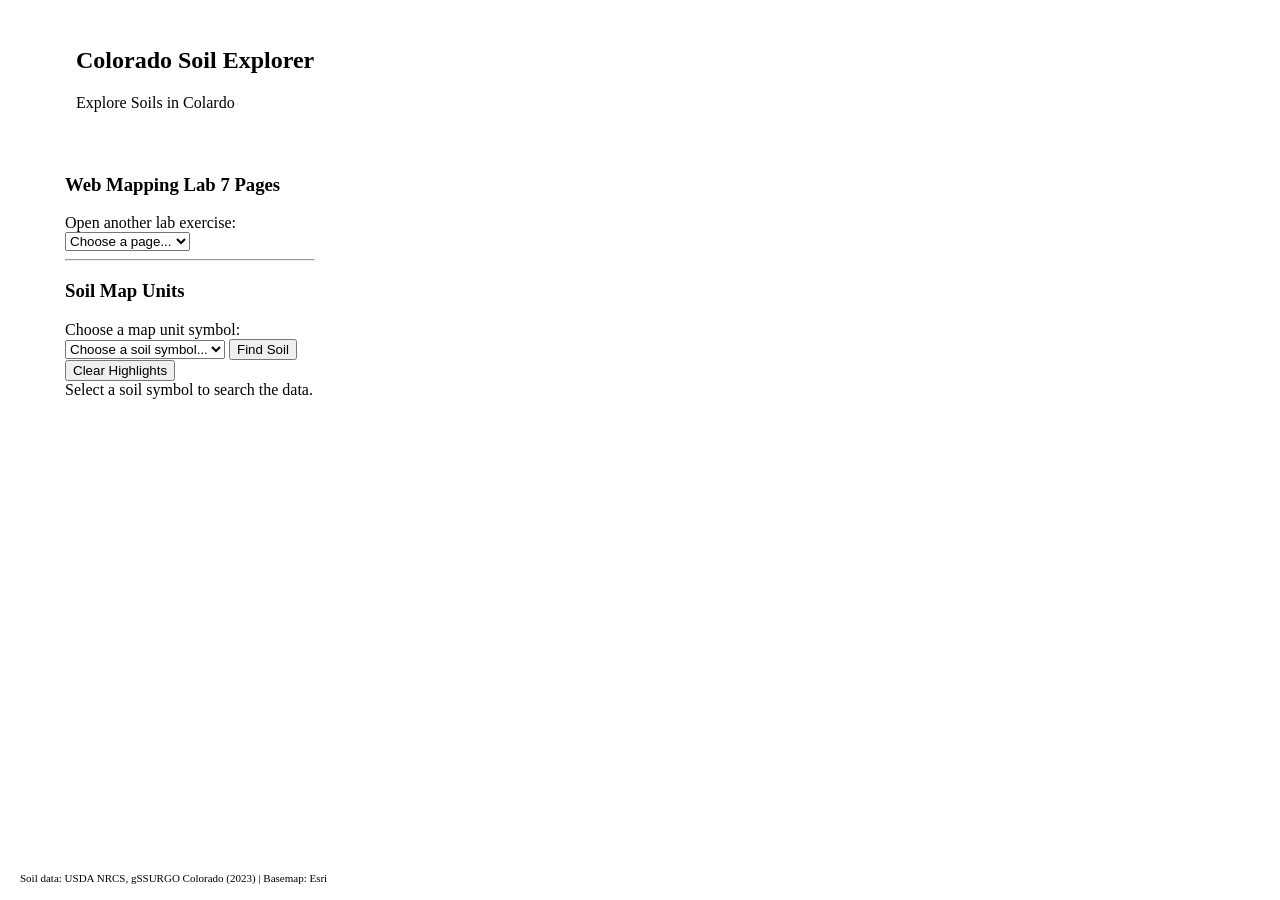
<file: lab7_homework.html>
<!DOCTYPE html>
<html>
<head>
  <meta charset="utf-8" />
  <meta name="viewport" content = "initial-scale=1, maximum-scale=1, user-scalable=no"/>
  <title> Colarado Soils </title>
  <link rel = "stylesheet" href = "https://js.arcgis.com/4.21/esri/themes/light/main.css"/>
  <script src = "https://js.arcgis.com/4.21/"> </script>
  <style>
    html, body, #viewDiv {
      padding: 0;
      margin: 0;
      height: 100%;
      width: 100%;
    }
    #titleDiv {
      position: absolute;
      top: 15px;
      left: 60px;
      z-index: 10;
      background: white;
      padding: 12px 16px;
      border-radius: 7px;
      max-width: 300px;
    }
    #tileDiv h2 {
      margin: 0 0 5px;
      color: #315b42
    }
    #optionsDiv{
      position: absolute;
      top: 140px;
      left: 50px;
      z-index: 10;
      background-color: white;
      padding: 15px;
      width: 250px;
      border-radius: 7px;
    }
    #footerDiv {
      position: absolute;
      bottom: 10px;
      left: 10px;
      z-index: 10;
      background: white;
      padding: 6px 10px;
      border-radius: 4px;
      font-size: 11px;
    }
</style>
</head>
<body>
  <div id="viewDiv"></div>

  <div id = "titleDiv">
    <h2> Colorado Soil Explorer </h2>
    <p> Explore Soils in Colardo </p>
  </div>

  <div id="optionsDiv" class="esri-widget">
    <h3>Web Mapping Lab 7 Pages</h3>
    <label for="pageSelect">Open another lab exercise:</label>
    <select id="pageSelect">
      <option value="">Choose a page...</option>
      <option value="https://deannag890.github.io/simple_mapping">Simple Mapping</option>
      <option value="https://deannag890.github.io/tile_layer">Tile Layers</option>
      <option value="https://deannag890.github.io/dynamic_layers">Dynamic Layers</option>
      <option value="https://deannag890.github.io/on_event">View on Event</option>
      <option value="https://deannag890.github.io/basemap_gallery">Basemap Gallery</option>
      <option value="https://deannag890.github.io/query_task">Query Task</option>
    </select>
    <hr>
  <h3> Soil Map Units </h3>

    <label for="soilSelect">Choose a map unit symbol:</label>
    <select id="soilSelect">
      <option value="">Choose a soil symbol...</option>
      <option value="128">128</option>
      <option value="129">129</option>
      <option value="130">130</option>
      <option value="GR4">GR4</option>
      <option value="GR5">GR5</option>
      <option value="GR6">GR6</option>
    </select>

    <button id="searchButton">Find Soil</button>
    <button id="clearButton">Clear Highlights</button>

    <div id="printResults">
      Select a soil symbol to search the data.
   </div>
  </div>
   <div id="footerDiv">
     Soil data: USDA NRCS, gSSURGO Colorado (2023) |
     Basemap: Esri
   </div>

   <script>
     require([
     "esri/Map",
     "esri/views/MapView",
     "esri/layers/TileLayer",
     "esri/layers/GraphicsLayer",
     "esri/tasks/QueryTask",
     "esri/tasks/support/Query",
     "esri/Graphic",
     "esri/widgets/Legend"
   ], function (
     Map,
     MapView,
     TileLayer,
     GraphicsLayer,
     QueryTask,
     Query,
     Graphic,
     Legend
   ) {
     const soilMapLayer = new TileLayer ({
       url: "https://services.arcgis.com/V6ZHFr6zdgNZuVG0/ArcGIS/rest/services/ColoradoSoilsTileLayer/MapServer"
     )};
     const placesLayer = new TileLayer ({
       url: "https://services.arcgisonline.com/arcgis/rest/services/Reference/World_Boundaries_and_Places/MapServer"
     });
     const resultsLayer = new GraphicsLayer ({

     });
     const map = new Map({
       basemap: "oceans",
       layers: [placesLayer, soilMapLayer, resultsLayer]
     });
     const view = new MapView({
       container: "viewDiv",
       map: map,
       center: [-105, 39]
       zoom: 5
     });
     const legend = new Legend({
       view: view
     });
     view.ui.add(legend, "top-right");
     const queryTask = new QueryTask({
       url: "https://services.arcgis.com/V6ZHFr6zdgNZuVG0/ArcGIS/rest/services/ColoradoSoilsFeatureLayer/FeatureServer/0"
     });
     const soilSelect = document.getElementByID("soilSelect");
     const resultsDiv = document.getElementByID("printResults");

     document.getElementByID("pageSelect")
        .addEventListener("change", function () {
          if (this.value !== "") {
            window.open(this.value, "_blank");
          }
        });
     document.getElementByID("searchButton")
        .addEventListener("click", function () {
          const symbol = soilSelect.value;
          if (symbol === "") {
            results.Div.textContent =
            "Please choose a soil map unit symbol first.";
          return;
          }
        results.Layer.removeAll();

        const query = new Query({
          where: "MUSYM = '" + safeSymbol + "'",
          outfields: ["MUSYM", "MUKEY", "AREASYMBOL"],
          returnGeometry: true
        });

        results.Div.textContent ="Searchimg for soil polygons";
        query.Task.execute(query).then(function(response {
          const features = response.feaures;
          if (features.length === 0) {
            results.Div.textContent =
            "No polygons found for symbol " + symbol + ".";
            return;
          }
          features.forEach (function(feature) {
            const graphic = new Graphic ({
              geometry: feature.geometry,
              attributes: feature.attributes,
              symbol: {
                type: "simple-fill",
                color: [255, 220, 0, 0.45],
                outline: {
                  color: [170, 100, 0, 1],
                  width: 1.5
            }
          },
          popupTemplate: {
            title: "Soil Map Unit: {MUSYM}",
            content:
            "<b> Map unit symbol:</b> {MUSYM}<br>" +
            "<b> Map unit key: </b> {MUKEY}<br>" +
            "<b>Survey area: </b> {AREASYMBOL}"
          }
        });

        results.Layer.add(graphic);
      });
      results.Div.textContent =
        features.length +"polygon(s) found for symbol" +
        symbol + ". The map is zooming to the results.";
        view.goTo(features).catch(function(error)) {
          if (error.name !== "AbortError") {
            console.error("Navigation error:", error);
          }
        });
      }).catch(function(error) {
        console.error("Soil query failed:", error);
        results.DivtextContent =
        "The search failed. Check your internet connection" +
        "and the browser console.";
      });
    });

    document.getElementByID("clearButton")
    .addEventListener("click", function () {
      resultsLayer.removeAll();

      results.DivtextContent =
      "Highlights cleared. Choose another soil symbol.";
      view.goTo({
        center: [-105, 39],
        zoom: 5
      });
    });
  });
  </script>
</body>
</html>
</file>
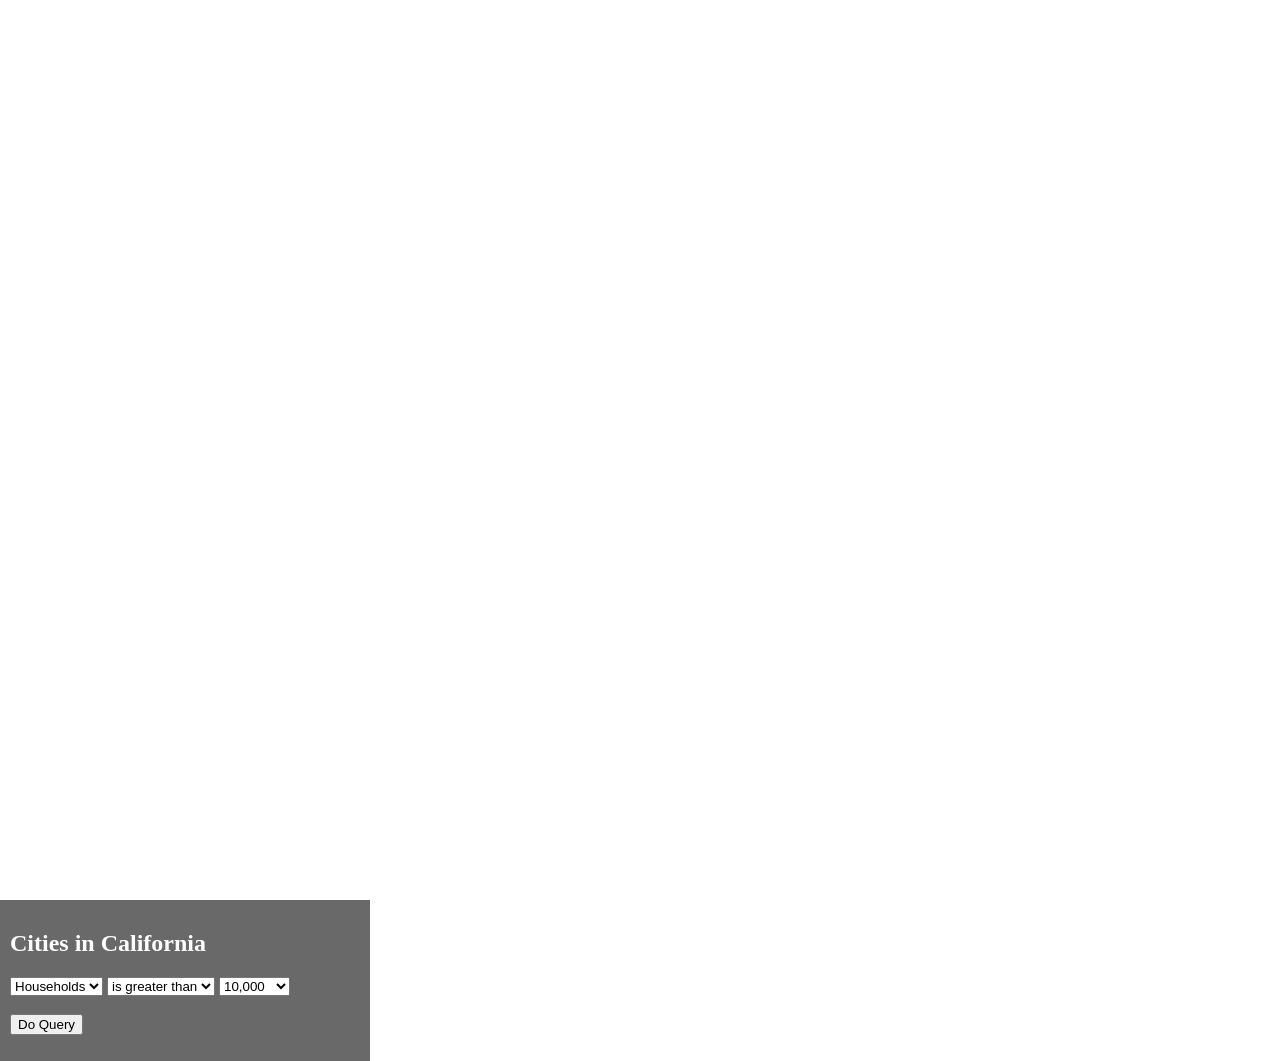
<file: query_task.html>
<!DOCTYPE html>
<html>
<head>
  <meta charset="utf-8" />
  <meta name="viewport" content = "initial-scale=1, maximum-scale=1, user-scalable=no"/>
  <title> Query Task </title>
  <link rel = "stylesheet" href = "https://js.arcgis.com/4.21/esri/themes/light/main.css"/>
  <script src = "https://js.arcgis.com/4.21/"> </script>
  <style>
  html, body, #viewDiv {
    padding: 0;
    margin: 0;
    height: 100%;
    width: 100%;
  }

  #optionsDiv {
    background-color: dimgray;
    color: white;
    padding: 10px;
    width: 350px;
  }

  .esri-popup .esri-popup-header .esri-title {
    font-size: 18px;
    font-weight: bolder;
  }
  .esri-popup .esri-popup-body .esri-popup-content {
    font-size: 14px;
  }
  </style>
  <script>
    require(["esri/Map", "esri/views/MapView", "esri/layers/TileLayer", "esri/layers/MapImageLayer", "esri/widgets/BasemapGallery", "esri/layers/GraphicsLayer","esri/tasks/QueryTask", "esri/tasks/support/Query","dojo/_base/array", "dojo/dom", "dojo/on", "dojo/domReady!"],
    function(Map, MapView, TileLayer, MapImageLayer, BasemapGallery, GraphicsLayer, QueryTask, Query, arrayUtils, dom, on) {
        var CitiesRenderer = {
          type: "simple",
          symbol: {
            type: "simple-marker",
            size: 3,
            color: "red",
            style: "circle",
            outline:{
          width: 1,
          color: "red"
        }
      },
    label: "Cities"
  };

      var CitiesLayer = new MapImageLayer({
        url:"https://sampleserver6.arcgisonline.com/arcgis/rest/services/USA/MapServer",
        sublayers: [{
          id: 0,
          renderer: CitiesRenderer,
          opacity: 0.4
          }]
        });

        var TransportationLayer = new TileLayer({
          url: "https://services.arcgisonline.com/ArcGIS/rest/services/Reference/World_Transportation/MapServer"
        });

        var map = new Map({
          basemap: "oceans",
          layers: [TransportationLayer, CitiesLayer]
        });
        var view = new MapView({
          container: "viewDiv",
          map: map,
          zoom: 10,
          center: [-118.2095, 34.0866]
        });

        var basemapGallery = new BasemapGallery({
          view: view
        });
        view.ui.add(basemapGallery, {position: "top-right"});

        view.when(function(){
          view.ui.add("optionsDiv", "bottom-right");
          on(dom.byId("doBtn"), "click", doQuery);
        });
        var attributeName = dom.byId("attSelect");
        var expressionSign = dom.byId("signSelect");
        var value = dom.byId("valSelect");
        function doQuery(){
          resultsLayer.removeAll();
          params.where = attributeName.value + expressionSign.value + value.value;
          qTask.execute(params).then(getResults).catch(promiseRejected);
        }
        function getResults(response){
          var popResults = arrayUtils.map(
            response.features,
            function(feature){
              feature.popupTemplate = popupTemplate;
              return feature;
            }
          );
          resultsLayer.addMany(popResults);
          view.goTo(popResults).then(function(){
            view.popup.open({
              features: popResults,
              featureMenuOpen: true,
              updateLocationEnabled: true
            });
        });
        dom.byId("printResults").innerHTML = popResults.length + " results found!";
      };
      function promiseRejected(error){
        console.error("Promise rejected: ", error.message," Parameter values: ", attributeName.value,
        expressionSign.value, value.value);
      }
      var popUrl = "https://services.arcgis.com/V6ZHFr6zdgNZuVG0/ArcGIS/rest/services/CaliforniaCities/FeatureServer/0";
      var popupTemplate = {
        title: "{City}",
        fieldInfos:[
          {
            fieldName: "Population",
            label: "Population",
            format: {
              places: 0,
              digitSeperator: true
            }
          },
          {
            fieldName: "Household",
            label: "Household",
            format: {
              places: 0,
              digitSeperator: true
            }
          }
        ],
        content: "<b>Population:" + "</b> {Population} " + "<br><b>Households:</b> {Household}" + "<br><b>Latitude:</b>
        {Latitude}" + "<br><b>Longitude:</b> {Longitude}"
      };
      var resultsLayer = new GraphicsLayer();
      var qTask = new QueryTask({ url: popUrl });
      var params = new Query({ returnGeometry: true, outFields: ["*"] });
    });
  </script>
</head>
<body>
  <div id="viewDiv"></div>
  <div class="esri-widget" id="optionsDiv">
    <h2>Cities in California</h2>
    <select class="esri-widget" id="attSelect">
      <option value="Population">Population</option>
      <option value="Household" selected>Households</option>
    </select>
    <select class="esri-widget" id="signSelect">
      <option value="&gt;">is greater than</option>
      <option value="&lt;">is less than</option>
    </select>
    <select class="esri-widget" id="valSelect">
      <option value="10000">10,000</option>
      <option value="50000">50,000</option>
      <option value="100000">100,000</option>
      <option value="150000">150,000</option>
      <option value="200000">200,000</option>
    </select>
    <br>
    <br>
    <button class="esri-widget" id="doBtn">Do Query</button>
    <br>
    <p><span id="printResults"></span></p>
  </div>
</body>
</html>
</file>
